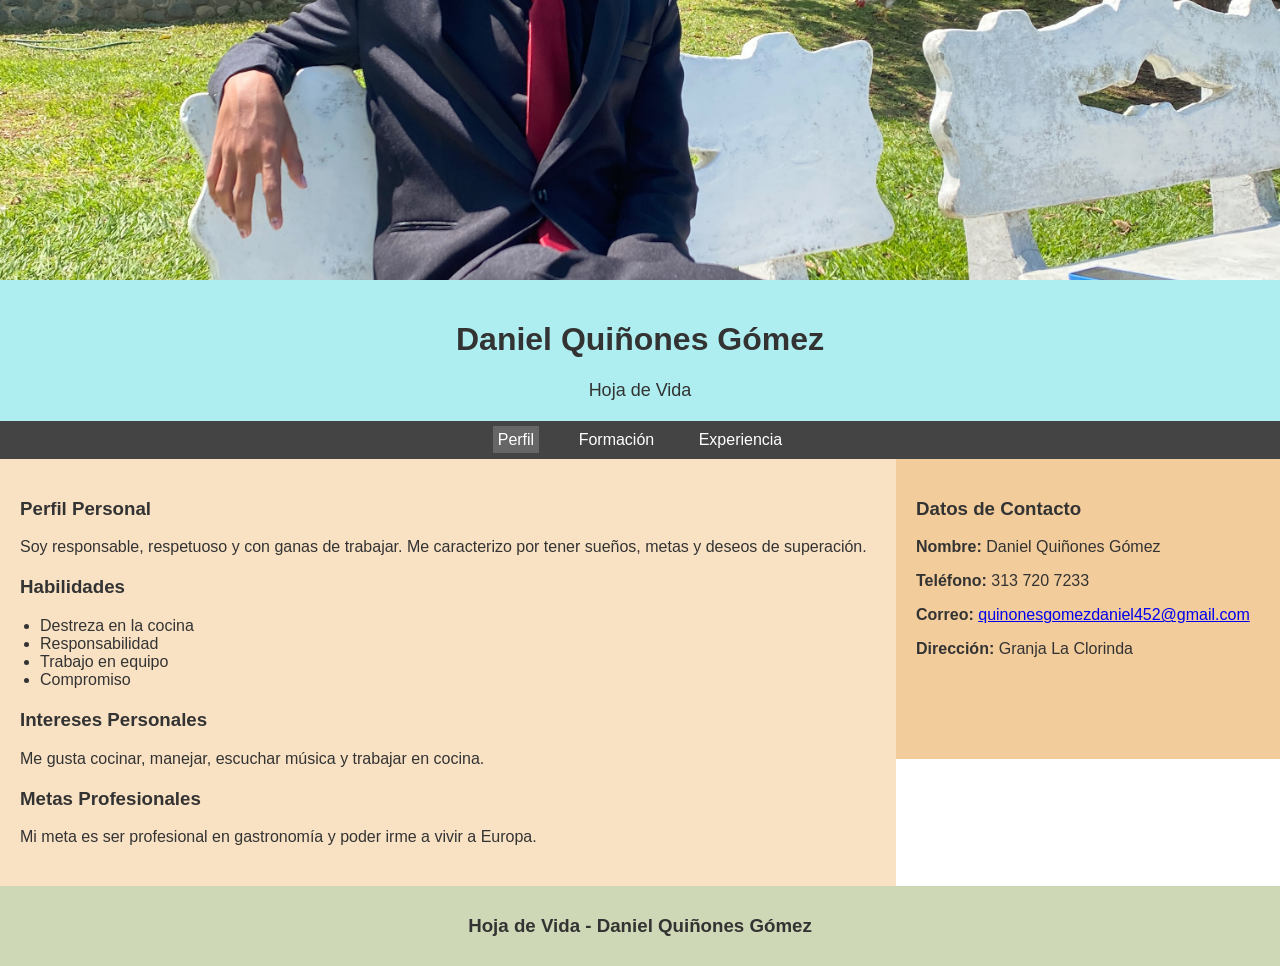
<file: index.html>
<!DOCTYPE html>
<html lang="es">

<head>
  <meta charset="utf-8">
  <meta name="viewport" content="width=device-width, initial-scale=1">
  <title>Hoja de Vida - Daniel Quiñones Gómez</title>
  <link href="style.css" rel="stylesheet" type="text/css" />
</head>

<body>
  <img class="portada" src="img/portada.jpg" alt="Portada de Daniel Quiñones Gómez">

  <header>
    <h1>Daniel Quiñones Gómez</h1>
    <p>Hoja de Vida</p>
  </header>

  <nav>
    <a href="index.html" class="activo">Perfil</a>
    <a href="formacion.html">Formación</a>
    <a href="experiencia.html">Experiencia</a>
  </nav>

  <section>
    <article>
      <h3>Perfil Personal</h3>
      <p>
        Soy responsable, respetuoso y con ganas de trabajar. Me caracterizo por tener
        sueños, metas y deseos de superación.
      </p>
    </article>

    <article>
      <h3>Habilidades</h3>
      <ul>
        <li>Destreza en la cocina</li>
        <li>Responsabilidad</li>
        <li>Trabajo en equipo</li>
        <li>Compromiso</li>
      </ul>
    </article>

    <article>
      <h3>Intereses Personales</h3>
      <p>Me gusta cocinar, manejar, escuchar música y trabajar en cocina.</p>
    </article>

    <article>
      <h3>Metas Profesionales</h3>
      <p>Mi meta es ser profesional en gastronomía y poder irme a vivir a Europa.</p>
    </article>
  </section>

  <aside>
    <h3>Datos de Contacto</h3>
    <p><strong>Nombre:</strong> Daniel Quiñones Gómez</p>
    <p><strong>Teléfono:</strong> 313 720 7233</p>
    <p><strong>Correo:</strong> <a href="mailto:quinonesgomezdaniel452@gmail.com">quinonesgomezdaniel452@gmail.com</a></p>
    <p><strong>Dirección:</strong> Granja La Clorinda</p>
  </aside>

  <footer>
    <h3>Hoja de Vida - Daniel Quiñones Gómez</h3>
  </footer>
</body>

</html>
</file>
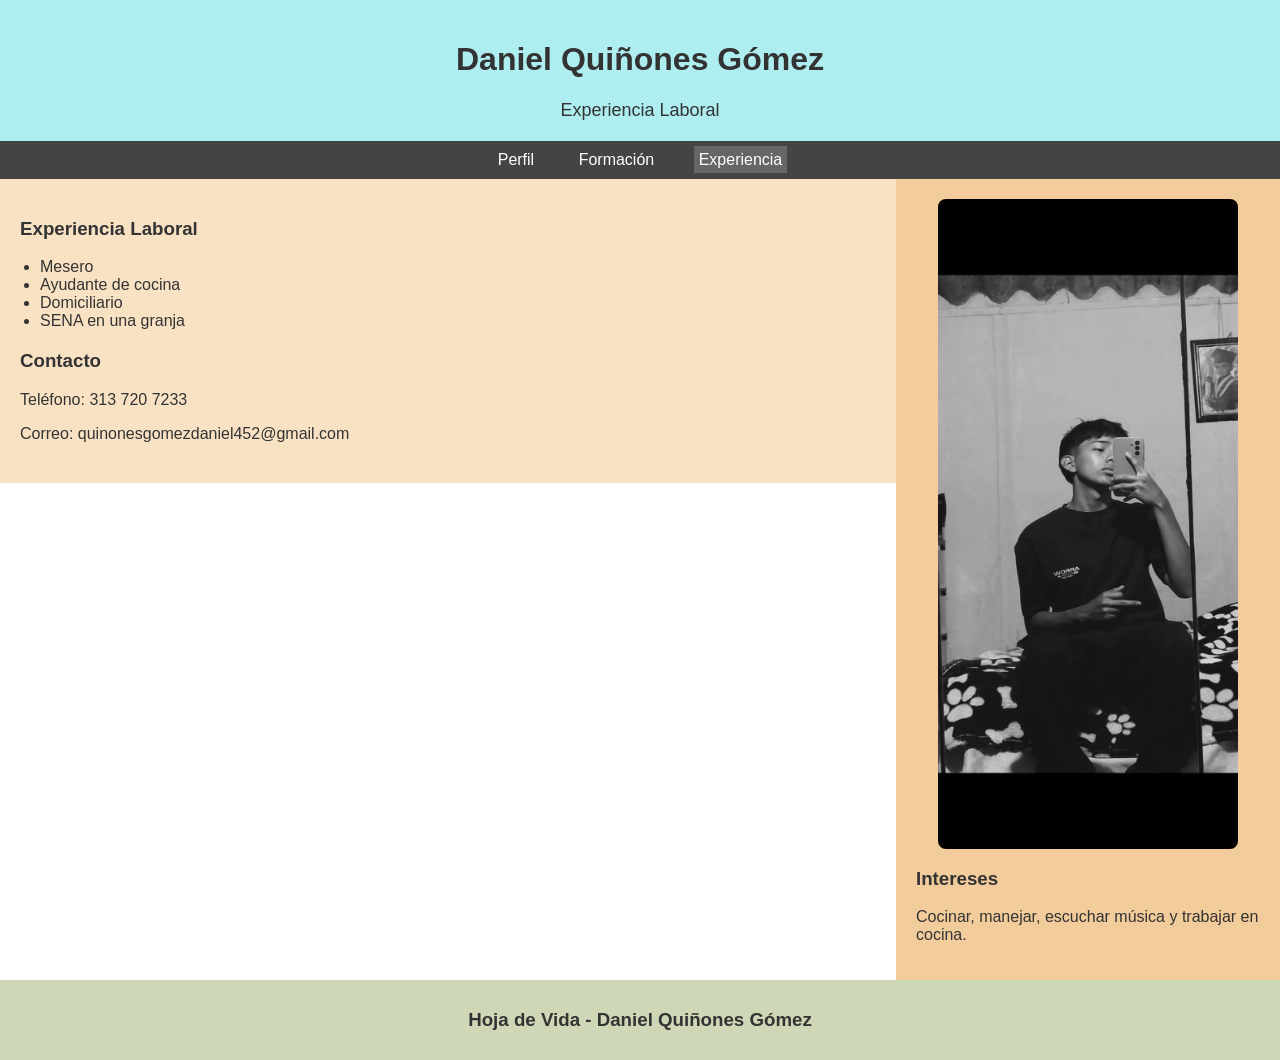
<file: experiencia.html>
<!DOCTYPE html>
<html lang="es">

<head>
  <meta charset="utf-8">
  <meta name="viewport" content="width=device-width, initial-scale=1">
  <title>Hoja de Vida - Experiencia</title>
  <link href="style.css" rel="stylesheet" type="text/css" />
</head>

<body>
  <header>
    <h1>Daniel Quiñones Gómez</h1>
    <p>Experiencia Laboral</p>
  </header>

  <nav>
    <a href="index.html">Perfil</a>
    <a href="formacion.html">Formación</a>
    <a href="experiencia.html" class="activo">Experiencia</a>
  </nav>

  <section>
    <article>
      <h3>Experiencia Laboral</h3>
      <ul>
        <li>Mesero</li>
        <li>Ayudante de cocina</li>
        <li>Domiciliario</li>
        <li>SENA en una granja</li>
      </ul>
    </article>

    <article>
      <h3>Contacto</h3>
      <p>Teléfono: 313 720 7233</p>
      <p>Correo: quinonesgomezdaniel452@gmail.com</p>
    </article>
  </section>

  <aside>
    <img class="foto" src="img/experiencia.jpg" alt="Daniel trabajando en cocina">
    <h3>Intereses</h3>
    <p>Cocinar, manejar, escuchar música y trabajar en cocina.</p>
  </aside>

  <footer>
    <h3>Hoja de Vida - Daniel Quiñones Gómez</h3>
  </footer>
</body>

</html>
</file>
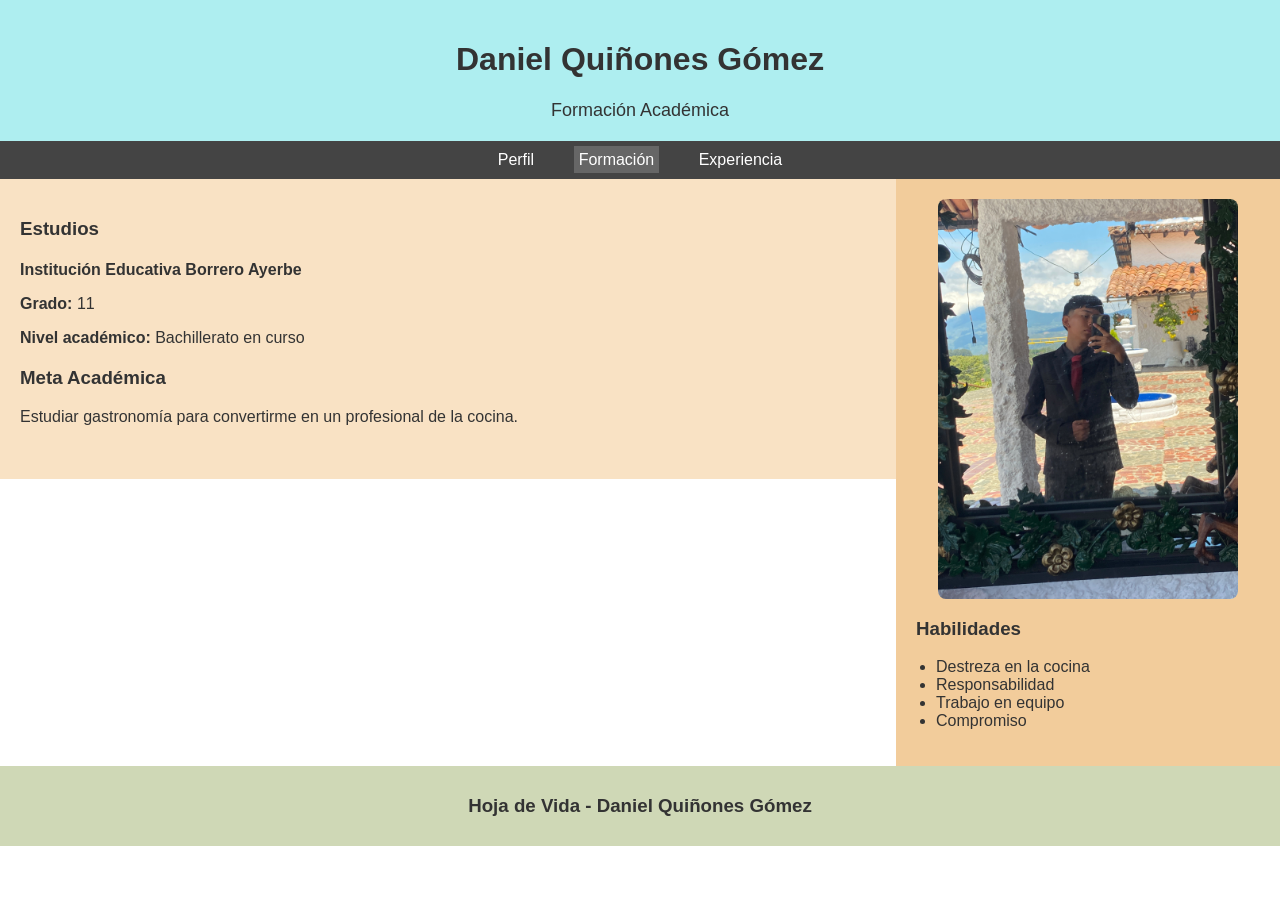
<file: formacion.html>
<!DOCTYPE html>
<html lang="es">

<head>
  <meta charset="utf-8">
  <meta name="viewport" content="width=device-width, initial-scale=1">
  <title>Hoja de Vida - Formación</title>
  <link href="style.css" rel="stylesheet" type="text/css" />
</head>

<body>
  <header>
    <h1>Daniel Quiñones Gómez</h1>
    <p>Formación Académica</p>
  </header>

  <nav>
    <a href="index.html">Perfil</a>
    <a href="formacion.html" class="activo">Formación</a>
    <a href="experiencia.html">Experiencia</a>
  </nav>

  <section>
    <article>
      <h3>Estudios</h3>
      <h4>Institución Educativa Borrero Ayerbe</h4>
      <p><strong>Grado:</strong> 11</p>
      <p><strong>Nivel académico:</strong> Bachillerato en curso</p>
    </article>

    <article>
      <h3>Meta Académica</h3>
      <p>Estudiar gastronomía para convertirme en un profesional de la cocina.</p>
    </article>
  </section>

  <aside>
    <img class="foto" src="img/estudio.jpg" alt="Daniel en su formación académica">
    <h3>Habilidades</h3>
    <ul>
      <li>Destreza en la cocina</li>
      <li>Responsabilidad</li>
      <li>Trabajo en equipo</li>
      <li>Compromiso</li>
    </ul>
  </aside>

  <footer>
    <h3>Hoja de Vida - Daniel Quiñones Gómez</h3>
  </footer>
</body>

</html>
</file>
<file: style.css>
* {
  box-sizing: border-box;
}

body {
  font-family: Arial, sans-serif;
  margin: 0;
  color: #333;
}

header {
  background-color: #aeeef0;
  padding: 20px;
  text-align: center;
}

header p {
  margin: 5px 0 0;
  font-size: 18px;
}

nav {
  background-color: #444;
  padding: 10px;
  text-align: center;
}

nav a {
  color: #fff;
  margin: 15px;
  font-size: 16px;
  text-decoration: none;
  padding: 5px;
}

nav a:hover,
nav a.activo {
  background-color: #666;
}

section {
  background-color: #f9e2c4;
  float: left;
  width: 70%;
  padding: 20px;
  min-height: 300px;
}

aside {
  background-color: #f2cc9b;
  float: left;
  width: 30%;
  padding: 20px;
  min-height: 300px;
}

footer {
  clear: both;
  background-color: #cfd8b6;
  text-align: center;
  padding: 10px;
}

article {
  margin-bottom: 20px;
}

article h4 {
  margin-bottom: 5px;
}

ul {
  padding-left: 20px;
}

.portada {
  display: block;
  width: 100%;
  height: 280px;
  object-fit: cover;
}

.foto {
  display: block;
  width: 100%;
  max-width: 300px;
  height: auto;
  margin: 0 auto 15px;
  border-radius: 8px;
}

@media (max-width: 700px) {
  section,
  aside {
    float: none;
    width: 100%;
  }
}
</file>
